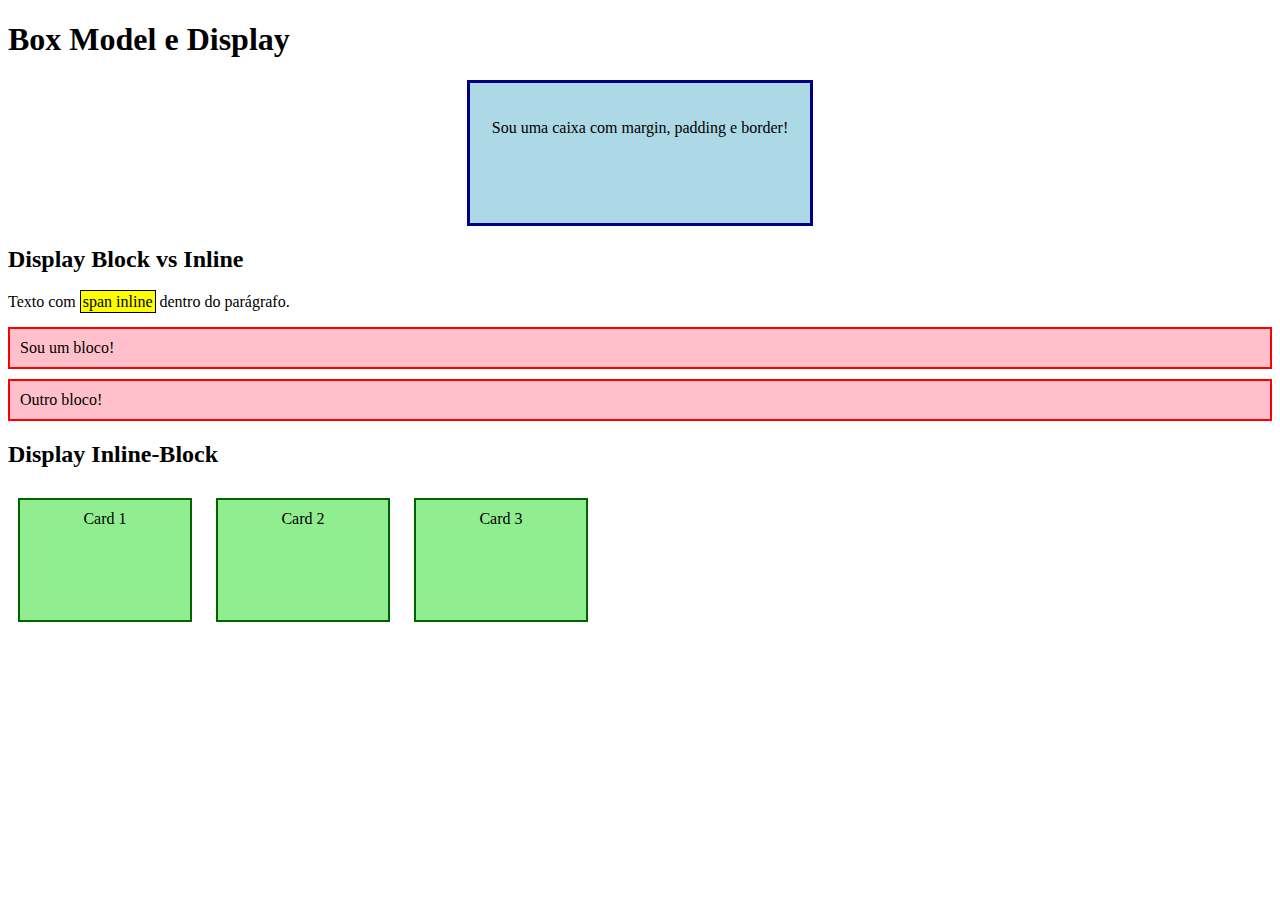
<file: index.html>
<!DOCTYPE html>
<html lang="pt-br">
<head>
    <meta charset="UTF-8">
    <title>Aula 2 - Box Model</title>
    <link rel="stylesheet" href="style.css">
</head>
<body>

    <!--O que é o Box Model

    Todo elemento em HTML é tratado como uma caixa no CSS, composta por:

    Content → o conteúdo (texto, imagem, etc.)

    Padding → espaçamento interno entre o conteúdo e a borda

    Border → a borda da caixa

    Margin → espaçamento externo entre a caixa e outros elementos-->

    <!--

    Principais propriedades

    margin → controla a distância externa

    padding → controla a distância interna

    border → adiciona uma borda

    width / height → definem largura e altura-->

    <!-- 🔹 Display

    block → ocupa 100% da largura disponível (ex: <div>, <p>, <h1>)

    inline → ocupa apenas o espaço do conteúdo (ex: <span>, <a>)

    inline-block → se comporta como inline, mas permite definir width, height, margin e padding.-->
    <h1>Box Model e Display</h1>

    <!-- Exemplo de caixa com borda e espaçamentos -->
    <div class="caixa">
        <p>Sou uma caixa com margin, padding e border!</p>
    </div>

    <!-- Exemplo de diferença entre block e inline -->
    <h2>Display Block vs Inline</h2>
    <p>
        Texto com <span class="inline">span inline</span> dentro do parágrafo.
    </p>
    <div class="bloco">Sou um bloco!</div>
    <div class="bloco">Outro bloco!</div>

    <h2>Display Inline-Block</h2>
    <div class="card">Card 1</div>
    <div class="card">Card 2</div>
    <div class="card">Card 3</div>
</body>
</html>
</file>
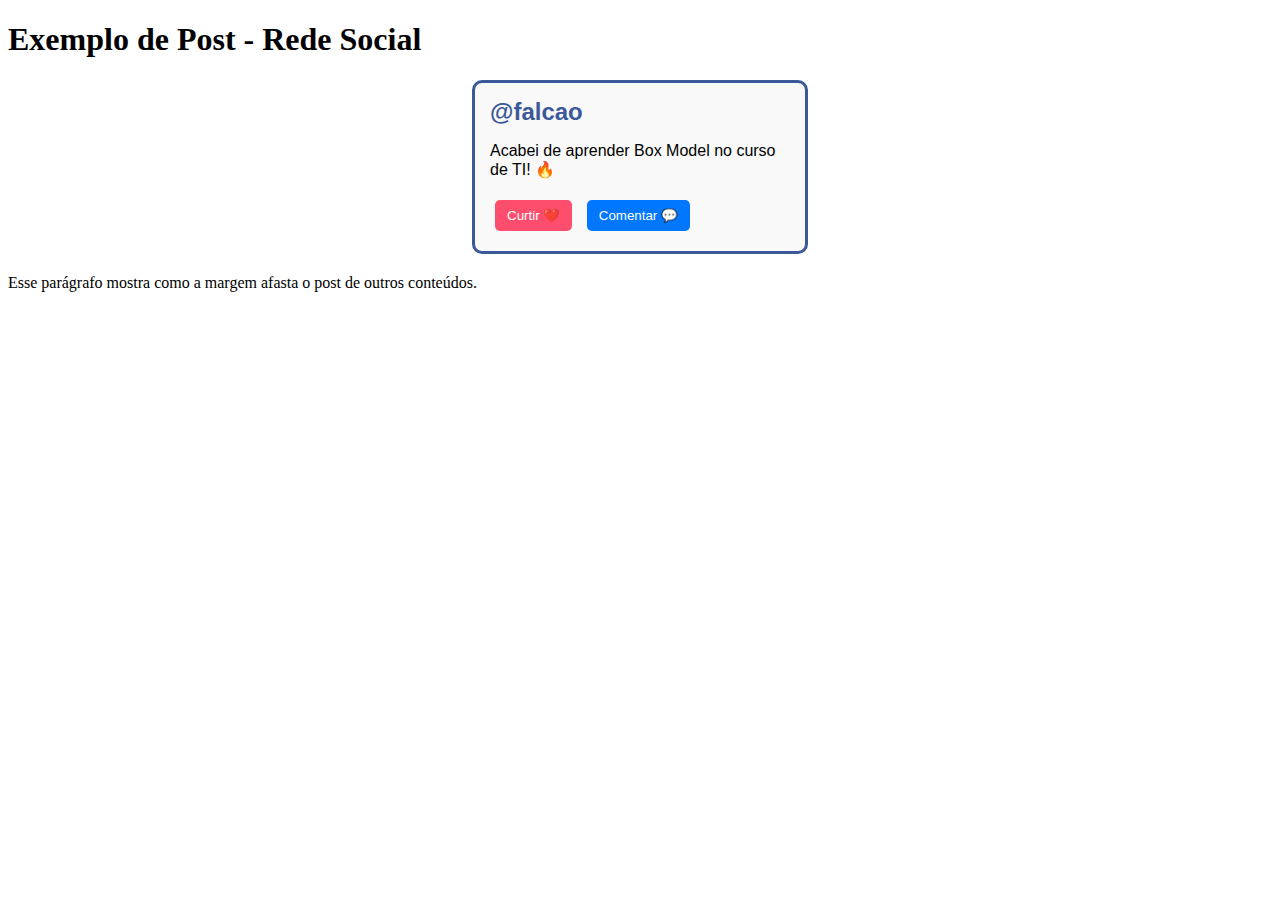
<file: redes.html>
<!DOCTYPE html>
<html lang="pt-br">
<head>
    <meta charset="UTF-8">
    <title>Box Model na Prática</title>
    <link rel="stylesheet" href="style2.css">
</head>
<body>
    <h1>Exemplo de Post - Rede Social</h1>

    <!-- Caixa simulando um post -->
    <div class="post">
        <h2>@falcao</h2>
        <p>Acabei de aprender Box Model no curso de TI! 🔥</p>
        <button class="curtir">Curtir ❤️</button>
        <button class="comentar">Comentar 💬</button>
    </div>

    <p>Esse parágrafo mostra como a margem afasta o post de outros conteúdos.</p>
</body>
</html>
</file>
<file: style.css>
/* ----------- Box Model ----------- */
.caixa {
    width: 300px;               /* largura */
    height: 100px;              /* altura */
    background-color: lightblue; 
    padding: 20px;              /* espaço interno */
    border: 3px solid navy;     /* borda */
    margin: 20px auto;          /* margem externa */
    text-align: center;
}

/* ----------- Inline ----------- */
.inline {
    background-color: yellow;
    border: 1px solid black;
    padding: 2px;
}

/* ----------- Block ----------- */
.bloco {
    background-color: pink;
    margin: 10px 0;
    padding: 10px;
    border: 2px solid red;
}

/* ----------- Inline-Block ----------- */
.card {
    display: inline-block;        /* ficam lado a lado */
    width: 150px;
    height: 100px;
    margin: 10px;
    padding: 10px;
    background-color: lightgreen;
    border: 2px solid darkgreen;
    text-align: center;
    vertical-align: top;
}
</file>
<file: style2.css>
/* Caixa simulando um post de rede social */
.post {
    width: 300px;                /* largura fixa */
    background-color: #f9f9f9;   /* cor de fundo (content) */
    padding: 15px;               /* espaço interno */
    border: 3px solid #3b5998;   /* borda (azul) */
    margin: 20px auto;           /* margem para afastar e centralizar */
    border-radius: 10px;         /* cantos arredondados */
    font-family: Arial, sans-serif;
}

/* Estilizando o nome do usuário */
.post h2 {
    margin: 0 0 10px 0;          /* margem só embaixo */
    color: #3b5998;
}

/* Botões dentro do post */
button {
    margin: 5px;                 /* espaço externo entre botões */
    padding: 8px 12px;           /* espaço interno (tamanho do botão) */
    border: none;
    border-radius: 5px;
    cursor: pointer;
}

/* Botão curtir */
.curtir {
    background-color: #ff4d6d;
    color: white;
}

/* Botão comentar */
.comentar {
    background-color: #0077ff;
    color: white;
}
</file>
